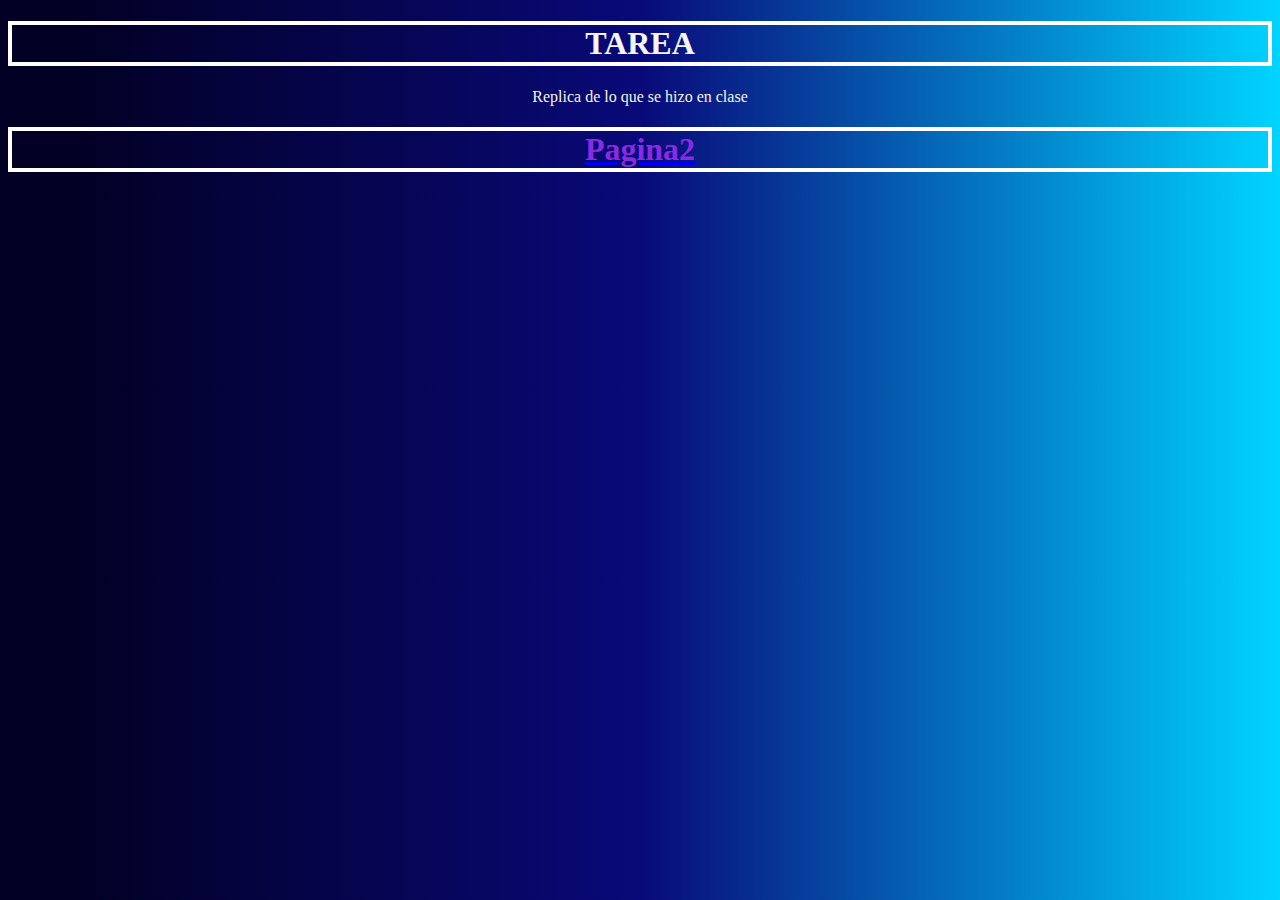
<file: tico/index.html>
<!DOCTYPE html>
<html lang="en">
<head>
    <meta charset="UTF-8">
    <meta name="viewport" content="width=device-width, initial-scale=1.0">
    <title>ICO</title>
    <link rel="stylesheet" href="estilo.css">
</head>
<body>
    <section>
        <h1 class="centrado"> TAREA </h1>
        <p class="parrafo">Replica de lo que se hizo en clase</p>
    </section>
    <section>
        <a href="pagina2.html">
            <h1 class="link">
            Pagina2
            </h1>
        </a>
    </section>
</body>
</html>
</file>
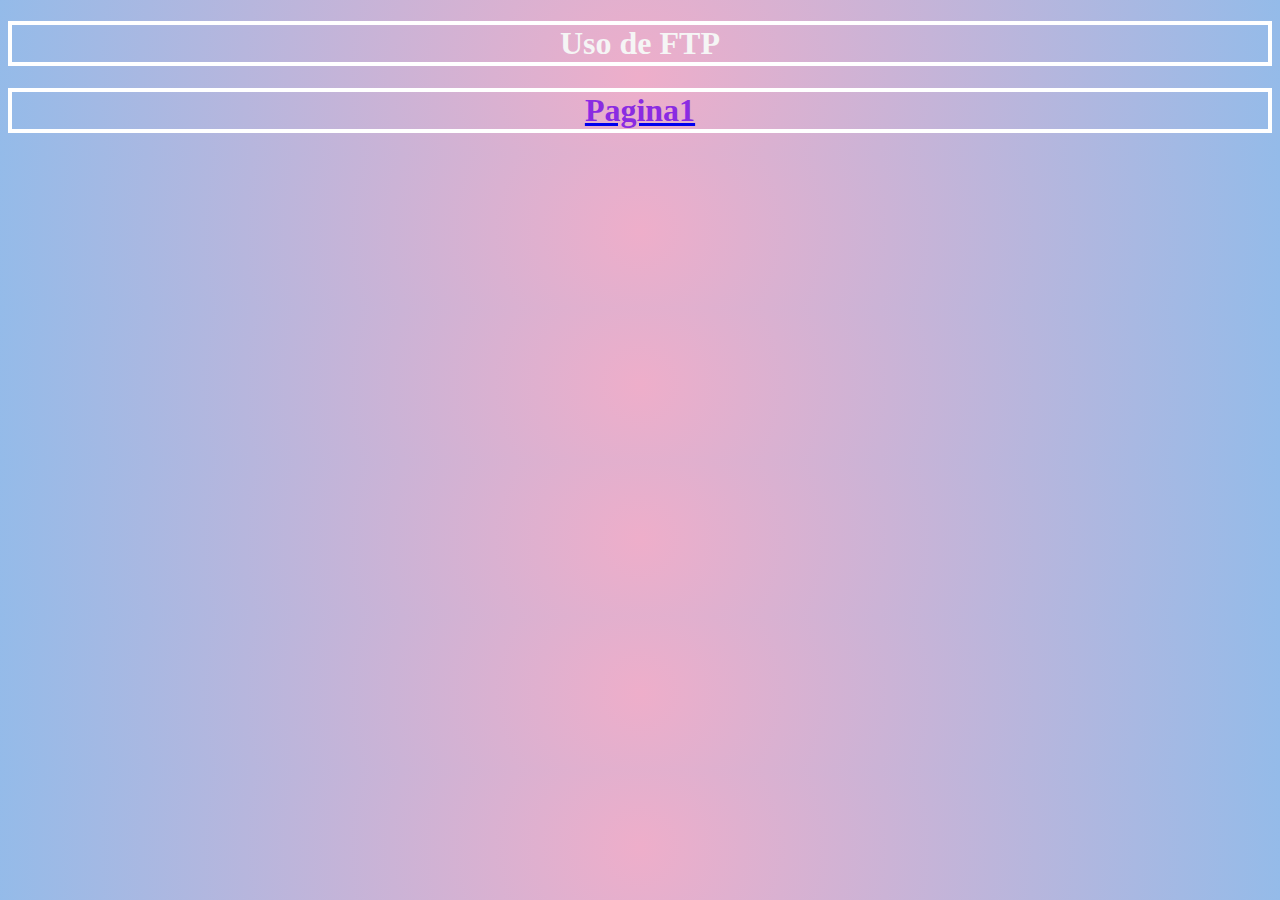
<file: tico/pagina2.html>
<!DOCTYPE html>
<html lang="en">
<head>
    <meta charset="UTF-8">
    <meta name="viewport" content="width=device-width, initial-scale=1.0">
    <title>Pagina2</title>
    <link rel="stylesheet" href="estilo.css">
</head>
<body class="fondo2">
    <h1 class="centrado">
        Uso de FTP
    </h1>
    <a href="index.html">
        <h1 class="link">
            Pagina1
        </h1>
    </a>
</body>
</html>
</file>
<file: tico/estilo.css>
.centrado{
    text-align: center;
    color: whitesmoke;
    border: 4px solid white;
}

.parrafo{
    text-align: center;
    color: beige;
}

.link{
    text-align: center;
    color: blueviolet;
    border: 4px solid white;
}

body{
    background: rgb(2,0,36);
    background: linear-gradient(90deg, rgba(2,0,36,1) 6%, rgba(9,9,121,1) 50%, rgba(0,212,255,1) 100%);
}

.fondo2{
    background: rgb(238,174,202);
    background: radial-gradient(circle, rgba(238,174,202,1) 0%, rgba(148,187,233,1) 100%);
}
</file>
